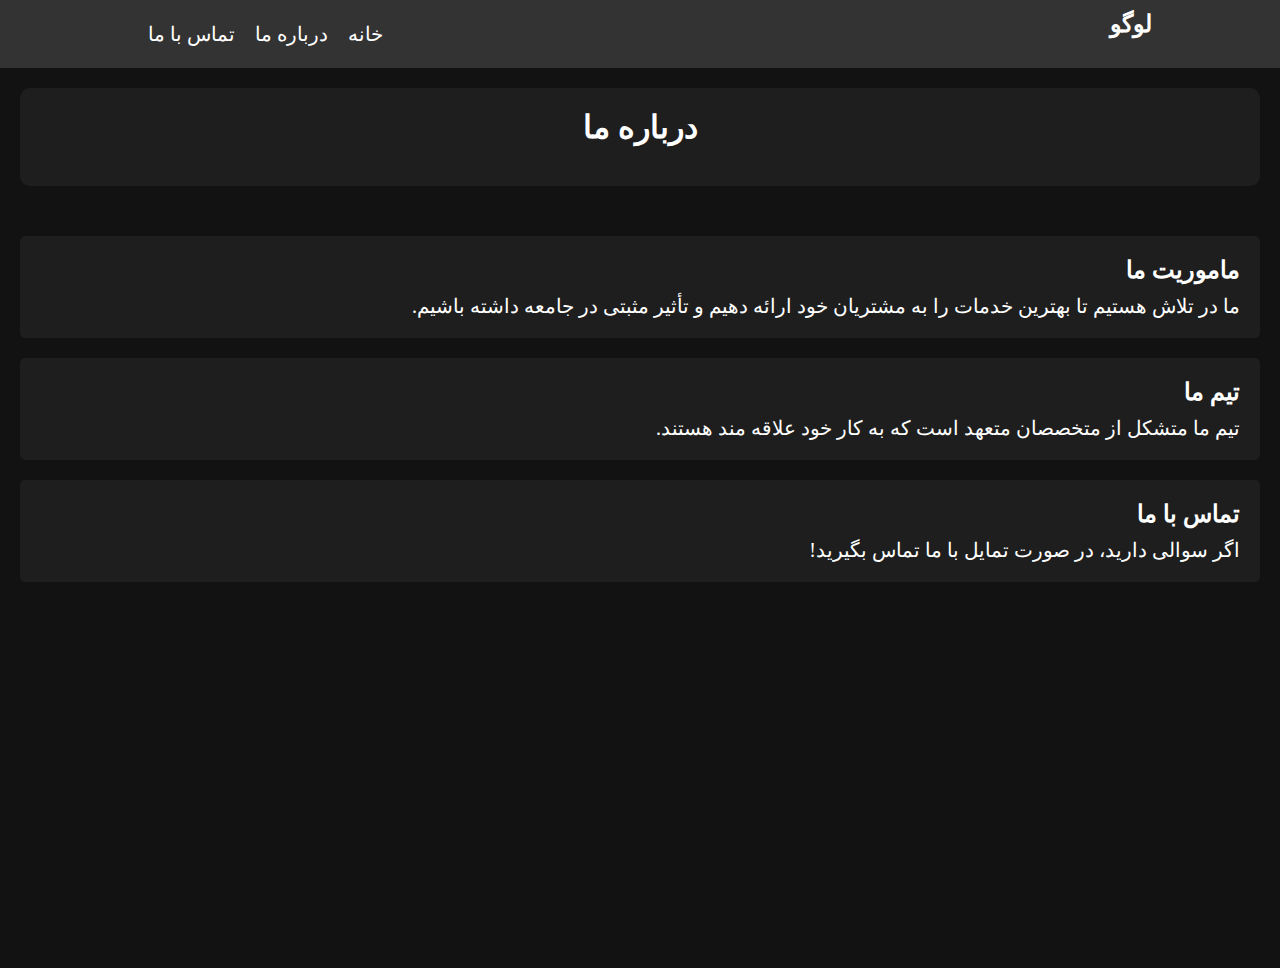
<file: file/about.html>
<!DOCTYPE html>
<html lang="en">

<head>
    <meta charset="UTF-8">
    <meta name="viewport" content="width=device-width, initial-scale=1.0">
    <title>درباره ما</title>
    <link rel="stylesheet" href="style.css">
</head>

<body>
    <header class="header">
        <div class="container-header">
            <h1 class="logo">لوگو</h1>
            <nav class="nav">
                <ul>
                    <li><a href="../index.html">خانه</a></li>
                    <li><a href="../file/about.html">درباره ما</a></li>
                    <li><a href="../file/contact.html">تماس با ما</a></li>
                </ul>
            </nav>
        </div>
    </header>
    <div class="container-about">
        <header class="header-about">
            <h1>درباره ما</h1>
        </header>
        <main class="main-content">
            <section class="about-section">
                <h2>ماموریت ما</h2>
                <p>ما در تلاش هستیم تا بهترین خدمات را به مشتریان خود ارائه دهیم و تأثیر مثبتی در جامعه داشته باشیم.</p>
            </section>
            <section class="about-section">
                <h2>تیم ما</h2>
                <p>تیم ما متشکل از متخصصان متعهد است که به کار خود علاقه مند هستند.</p>
            </section>
            <section class="about-section">
                <h2>تماس با ما</h2>
                <p>اگر سوالی دارید، در صورت تمایل با ما تماس بگیرید!</p>
            </section>
        </main>
    </div>
</body>

</html>
</file>
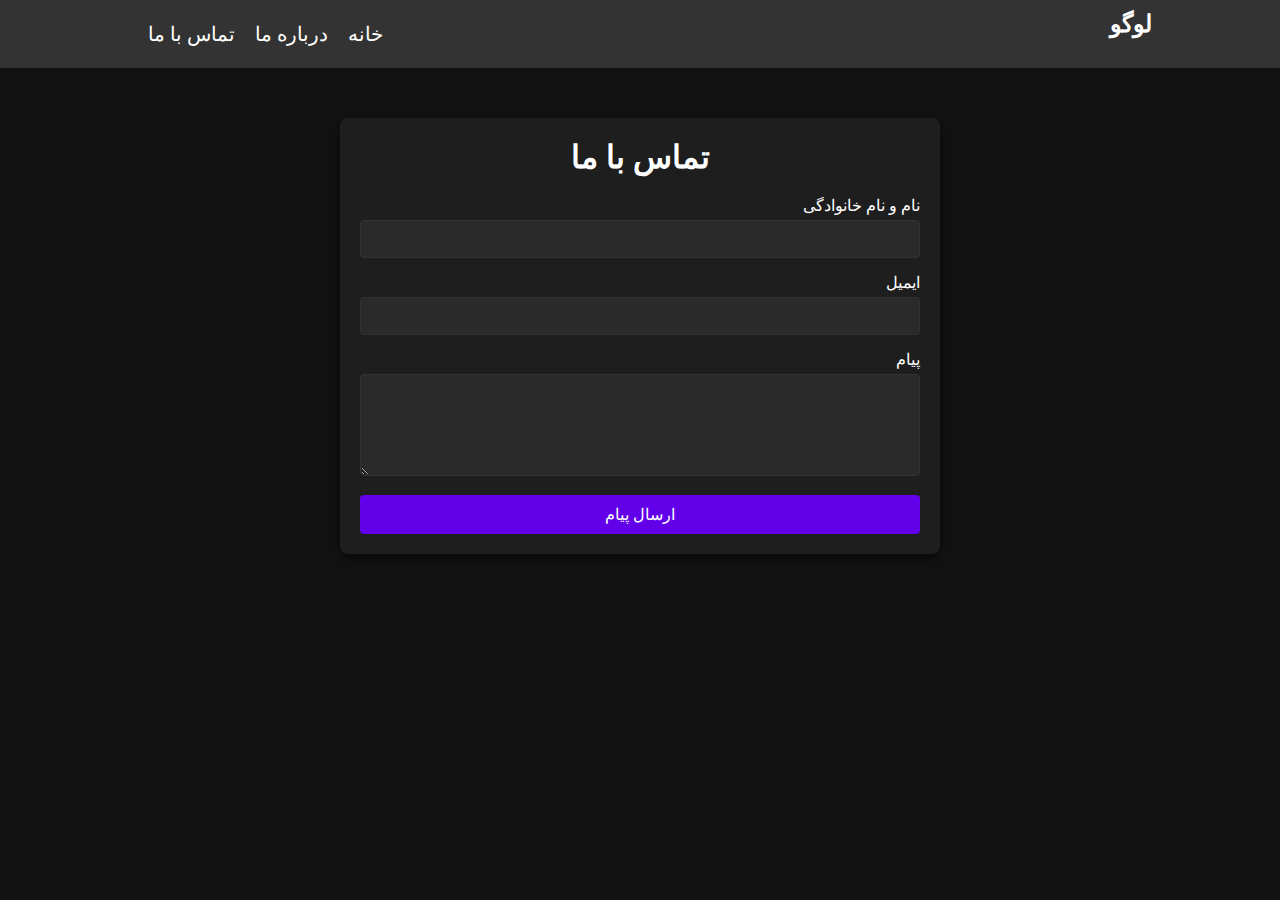
<file: file/contact.html>
<!DOCTYPE html>
<html lang="en">
<head>
    <meta charset="UTF-8">
    <meta name="viewport" content="width=device-width, initial-scale=1.0">
    <title>تماس با ما</title>
    <link rel="stylesheet" href="style.css">
</head>
<body>
    <header class="header">
        <div class="container-header">
            <h1 class="logo">لوگو</h1>
            <nav class="nav">
                <ul>
                    <li><a href="../index.html">خانه</a></li>
                    <li><a href="../file/about.html">درباره ما</a></li>
                    <li><a href="../file/contact.html">تماس با ما</a></li>
                </ul>
            </nav>
        </div>
    </header>
    <div class="container-contact">
        <h1>تماس با ما</h1>
        <form action="#" method="post">
            <div class="form-group">
                <label for="name">نام و نام خانوادگی</label>
                <input type="text" id="name" name="name" required>
            </div>
            <div class="form-group">
                <label for="email">ایمیل</label>
                <input type="email" id="email" name="email" required>
            </div>
            <div class="form-group">
                <label for="message">پیام</label>
                <textarea id="message" name="message" rows="5" required></textarea>
            </div>
            <button type="submit">ارسال پیام</button>
        </form>
    </div>
</body>
</html>
</file>
<file: file/style.css>
* {
    box-sizing: border-box;
    margin: 0;
    padding: 0;
    direction: rtl;
    font-family: Vazirmatn;
}

body {
    background-color: #121212;
    color: #ffffff;
}

/* header */
.logo {
    font-size: 24px;
}

.header {
    background-color: #333;
    color: #fff;
    padding: 10px 0;
}

.nav ul {
    list-style: none;
    display: flex;
    font-size: 20px;
}

.nav li {
    margin-left: 20px;
}

.nav a {
    color: #fff;
    text-decoration: none;
    transition: color 0.3s;
}

.nav a:hover {
    color: #f0a500;
}

/* hero */


.hero {
    width: 100%;
    display: flex;
}

.hero-img {
    width: 50%;
}

.hero-img img {
    width: 550px;
    height: auto;
    margin-top: 30px;
    border-radius: 17px;
    margin-right: 22px;
}

.hero-title {
    width: 50%;

}

.fill {
    fill: #f7c32e !important;
}

.hero-title .h1-1 {
    font-size: 52px;
    margin-top: 59px;

}

.hero-title .h1-2 {
    font-size: 52px;
}

.h1-wel {
    position: relative;
}

.h1-wel svg {
    position: absolute;
    top: -3%;
    left: 31%;
    z-index: -1;
}

.hero-title p {
    font-size: 24px;
    width: 83%;
    margin: 58px 27px 0 0;
}


/* about us */

.container-about {
    display: flex;
    flex-direction: column;
    height: 100vh;
}

.header-about {
    background-color: #1e1e1e;
    margin: 20px;
    padding: 20px;
    border-radius: 10px;
    text-align: center;
}

.main-content {
    flex: 1;
    display: flex;
    flex-direction: column;
    padding: 20px;
}

.about-section {
    background-color: #1e1e1e;
    margin: 10px 0;
    padding: 20px;
    border-radius: 5px;
}

.container-header {
    width: 80%;
    margin: 0 auto;
    display: flex;
    justify-content: space-between;
    align-items: center;
}

.about-section p {
    font-size: 20px;
    margin-top: 10px;
}

/* contact */


.container-contact {
    max-width: 600px;
    margin: 50px auto;
    padding: 20px;
    background-color: #1e1e1e;
    border-radius: 8px;
    box-shadow: 0 4px 10px rgba(0, 0, 0, 0.5);
}

h1 {
    text-align: center;
    margin-bottom: 20px;
}

.form-group {
    margin-bottom: 15px;
}

label {
    display: block;
    margin-bottom: 5px;
}

input[type="text"],
input[type="email"],
textarea {
    width: 100%;
    padding: 10px;
    border: 1px solid #333;
    border-radius: 4px;
    background-color: #2a2a2a;
    color: #ffffff;
}

input[type="text"]:focus,
input[type="email"]:focus,
textarea:focus {
    border-color: #6200ea;
    outline: none;
}

button {
    width: 100%;
    padding: 10px;
    background-color: #6200ea;
    color: #ffffff;
    border: none;
    border-radius: 4px;
    cursor: pointer;
    font-size: 16px;
}

button:hover {
    background-color: #3700b3;
}
</file>
